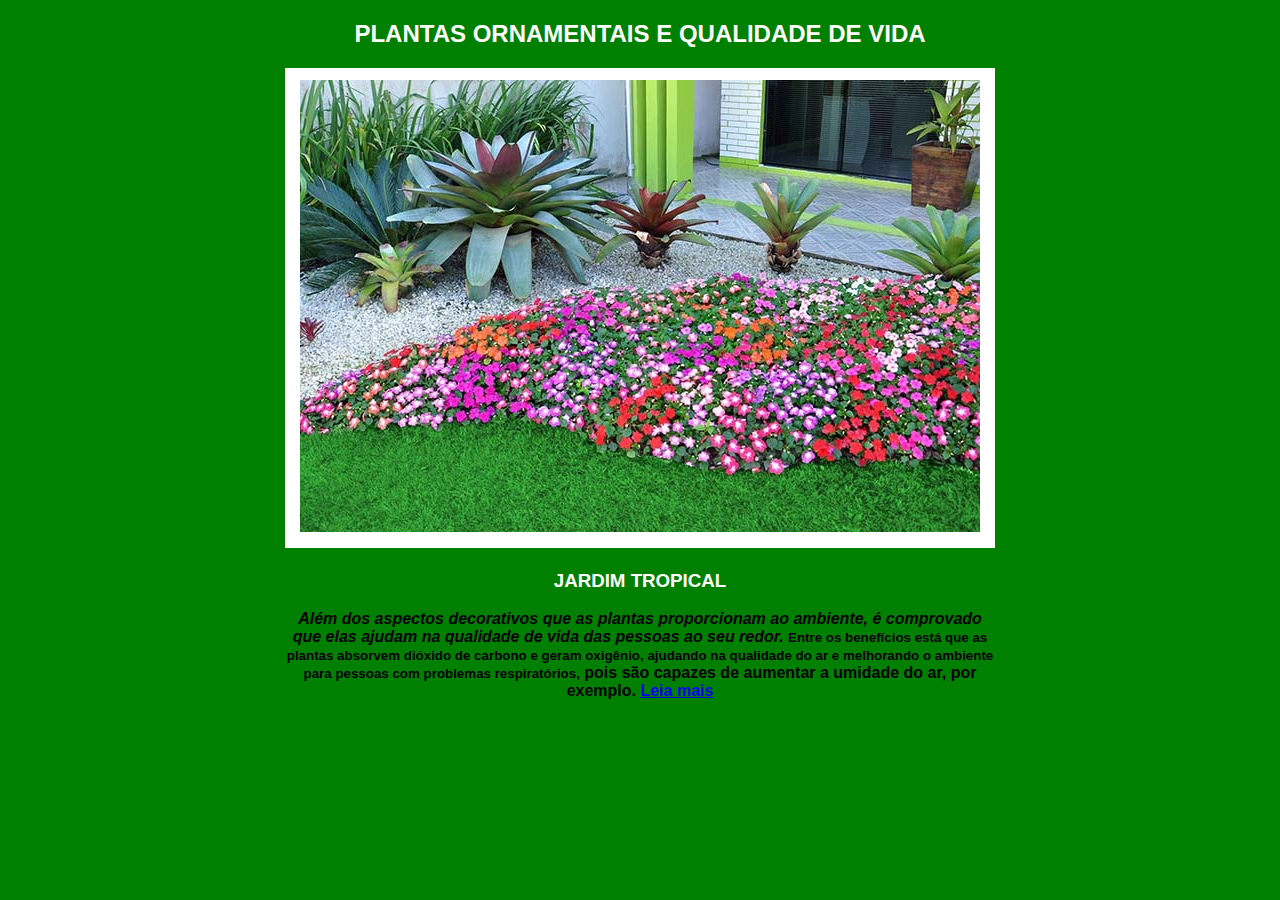
<file: index.html>
<!-- A proposta da atividade é de criar imagens usando área  mapeadas-->

<!DOCTYPE html>
<html>
<head>
	<title>Segundo exercício</title>
	<meta charset="utf-8">
	<link rel="stylesheet" type="text/css" href="css/estilo.css">
</head>
<body>
	<h2>Plantas ornamentais e qualidade de vida</h2>

	<center>
		<table class="table">
			<tr>
				<th>	
					<img src="img/Paisagismo.jpg" alt="Jardim tropical" usemap="#bromelia">
						<map name="bromelia">					
							<area shape="rect" coords="129,52, 287,198" href="bromelia.html" alt="Bromélias">
							<area shape="circle" coords=" 65,125, 40" href="cicajaponesa.html" alt="Cica Japonesa">
							<area shape="poly" coords="10,319, 110,265, 244,221, 295,205, 359,209, 434,191, 520,197, 623,195, 673,204,674,379, 484, 391, 316, 314, 210,330, 97,344, 3,350" href="mariasemvergonha.html">
							<area shape="poly" coords="7,446,6,354, 95,352, 194,341, 368,382,446,395, 560,384, 648,382,675,393, 674,449, 294,446, 13,446" href="grama.html">
						</map>
					</th>
				</tr>
			</table>
			
			<table class="table1">
				<tr>
					<th>
						<h3>Jardim tropical</h3>
							<i>Além dos aspectos decorativos que as plantas proporcionam ao ambiente,</i> <em>é comprovado que elas ajudam na qualidade de vida das pessoas ao seu redor. </em><small>Entre os benefícios está que as plantas absorvem dióxido de carbono e geram oxigênio, ajudando na qualidade do ar e melhorando o ambiente para pessoas com problemas respiratórios,</small><b> pois são capazes de aumentar a umidade do ar, por exemplo.</b>
							
			<a href="http://gideaopaisagismo.com/paisagismo-o-verde-traz-bem-estar-e-mais-saude/">Leia mais</a>
					</th>
				</tr>
			</table>

			</center>

			

		
</body>
</html>
</file>
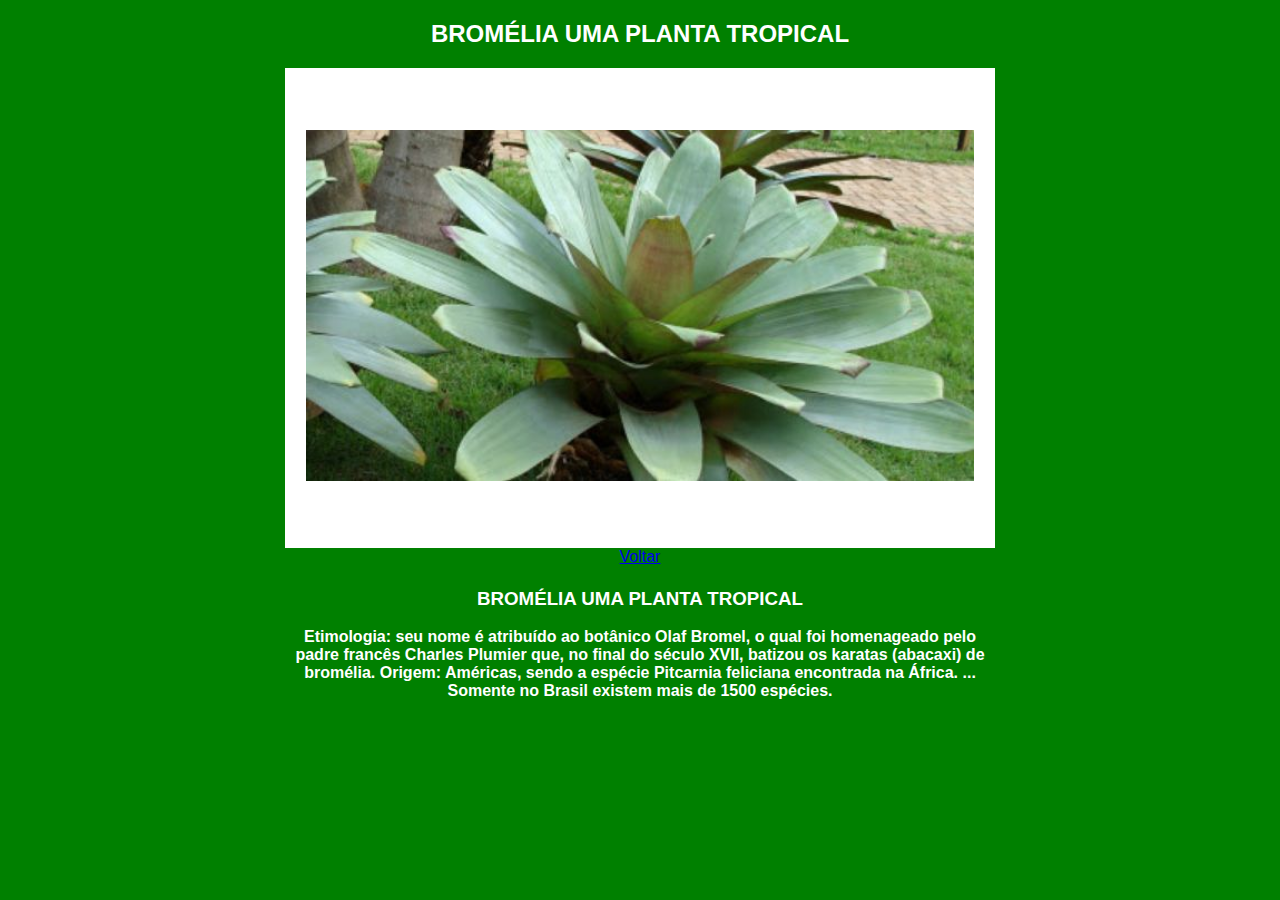
<file: bromelia.html>
<!DOCTYPE html>
<html>
<head>
	<title>Exemplo de bromélias</title>
	<meta charset="utf-8">
	<link rel="stylesheet" type="text/css" href="css/estilo.css">
</head>
<body>
	<h2>Bromélia uma planta tropical</h2>	
	<center>
		<table class="table">
			<tr>
				<th>	
					<img src="img/bromelia.jpg" width="95%" alt="Jardim tropical" usemap="#bromelia">
						
					</th>
				</tr>
			</table>
			
			<table class="table1">
				<tr>
					<th>
						<h3>Bromélia uma planta tropical</h3>

						<p>
							Etimologia: seu nome é atribuído ao botânico Olaf Bromel, o qual foi homenageado pelo padre francês Charles Plumier que, no final do século XVII, batizou os karatas (abacaxi) de bromélia. Origem: Américas, sendo a espécie Pitcarnia feliciana encontrada na África. ... Somente no Brasil existem mais de 1500 espécies.
						</p>							
					</th>
				</tr>
				<a href="index.html">Voltar</a>
		</table>
	</center>		
</body>
</html>
</file>
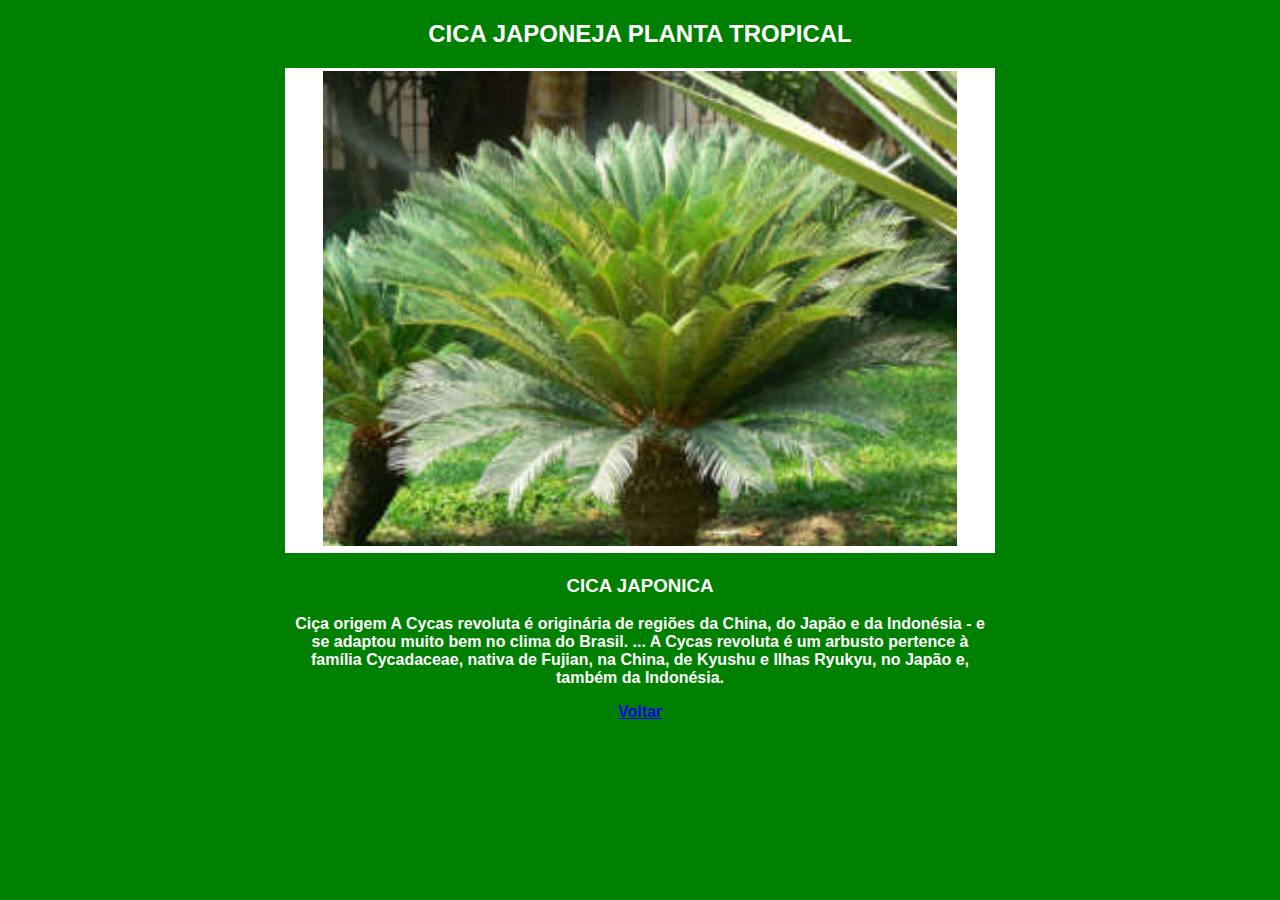
<file: cicajaponesa.html>
<!DOCTYPE html>
<html>
<head>
	<title>Exemplo de Cica Japonesa</title>
	<meta charset="utf-8">
	<link rel="stylesheet" type="text/css" href="css/estilo.css">
</head>
<body>
	<h2>Cica Japoneja planta tropical</h2>	
	<center>
		<table class="table">
			<tr>
				<th>	
					<img src="img/cicajaponesa.jpg" width="90%" alt="Jardim tropical" usemap="#cicajaponesa">
				<map name="cicajaponesa">
					<area shape="rect" coords="129,52, 287,198" href="cicajaponesa.html">
				</map>
						
					</th>
				</tr>
			</table>
			
			<table class="table1">
				<tr>
					<th>
						<h3>Cica Japonica</h3>

						<p>
							Ciça origem
							A Cycas revoluta é originária de regiões da China, do Japão e da Indonésia - e se adaptou muito bem no clima do Brasil. ... A Cycas revoluta é um arbusto pertence à família Cycadaceae, nativa de Fujian, na China, de Kyushu e Ilhas Ryukyu, no Japão e, também da Indonésia.
						</p>
							<a href="index.html">Voltar</a>						
					</th>
				</tr>
			</table>
	</center>		
		
</body>
</html>
</file>
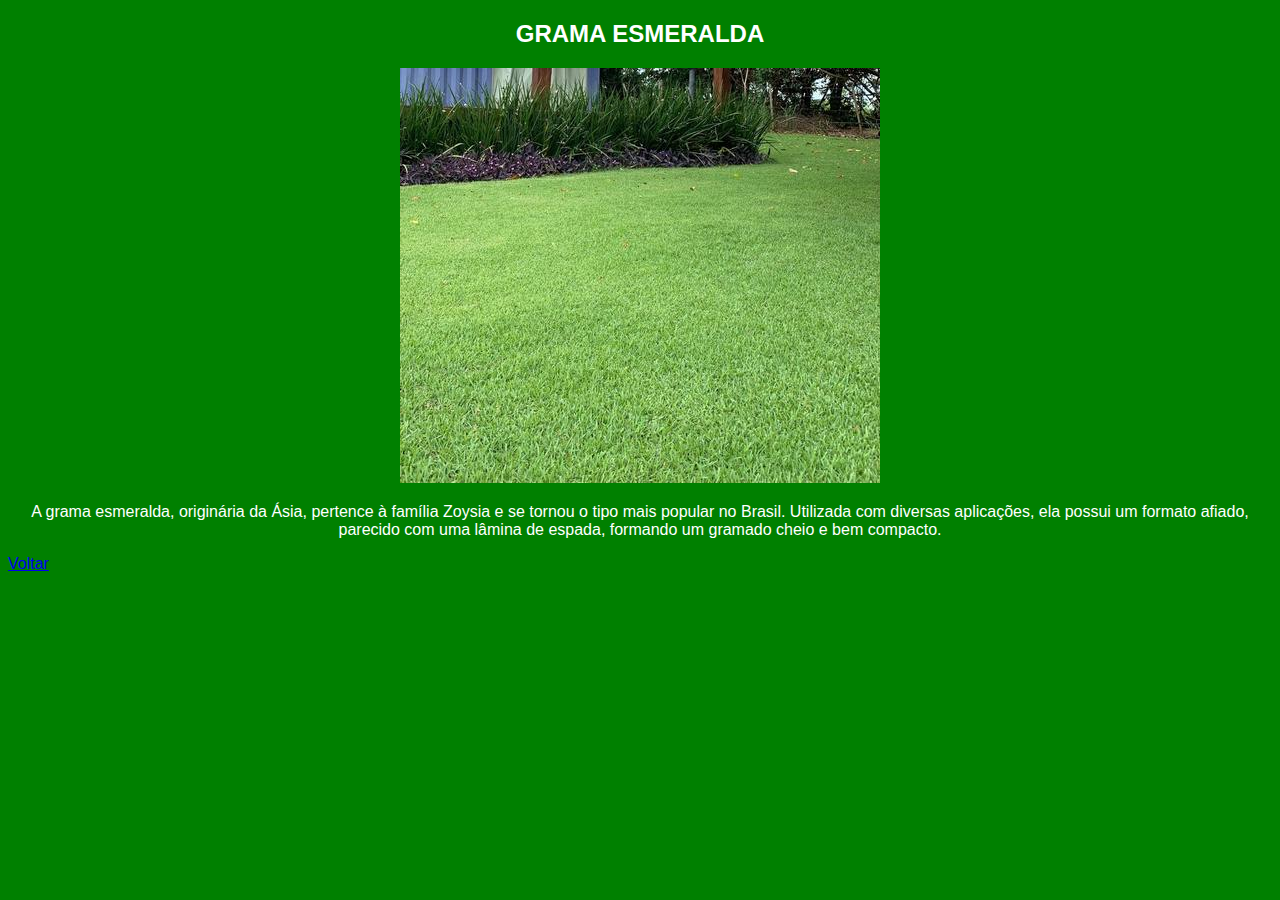
<file: grama.html>
<!DOCTYPE html>
<html>
<head>
	<title>Grama Esmeralda</title>
	<meta charset="utf-8">
	<link rel="stylesheet" type="text/css" href="css/estilo.css">
</head>
<body>
	<h2>Grama Esmeralda</h2>
	
			<center><img src="img/gramaesmeralda.jpg" alt="Jardim tropical" usemap="#grama">
				<map name="gramaesmeralda">
					<area shape="rect" coords="129,52, 287,198" href="gramaesmeralda.html">
				</map>
			</center>
			<p>A grama esmeralda, originária da Ásia, pertence à família Zoysia e se tornou o tipo mais popular no Brasil. Utilizada com diversas aplicações, ela possui um formato afiado, parecido com uma lâmina de espada, formando um gramado cheio e bem compacto.</p>
			<a href="index.html">Voltar</a>
		
</body>
</html>
</file>
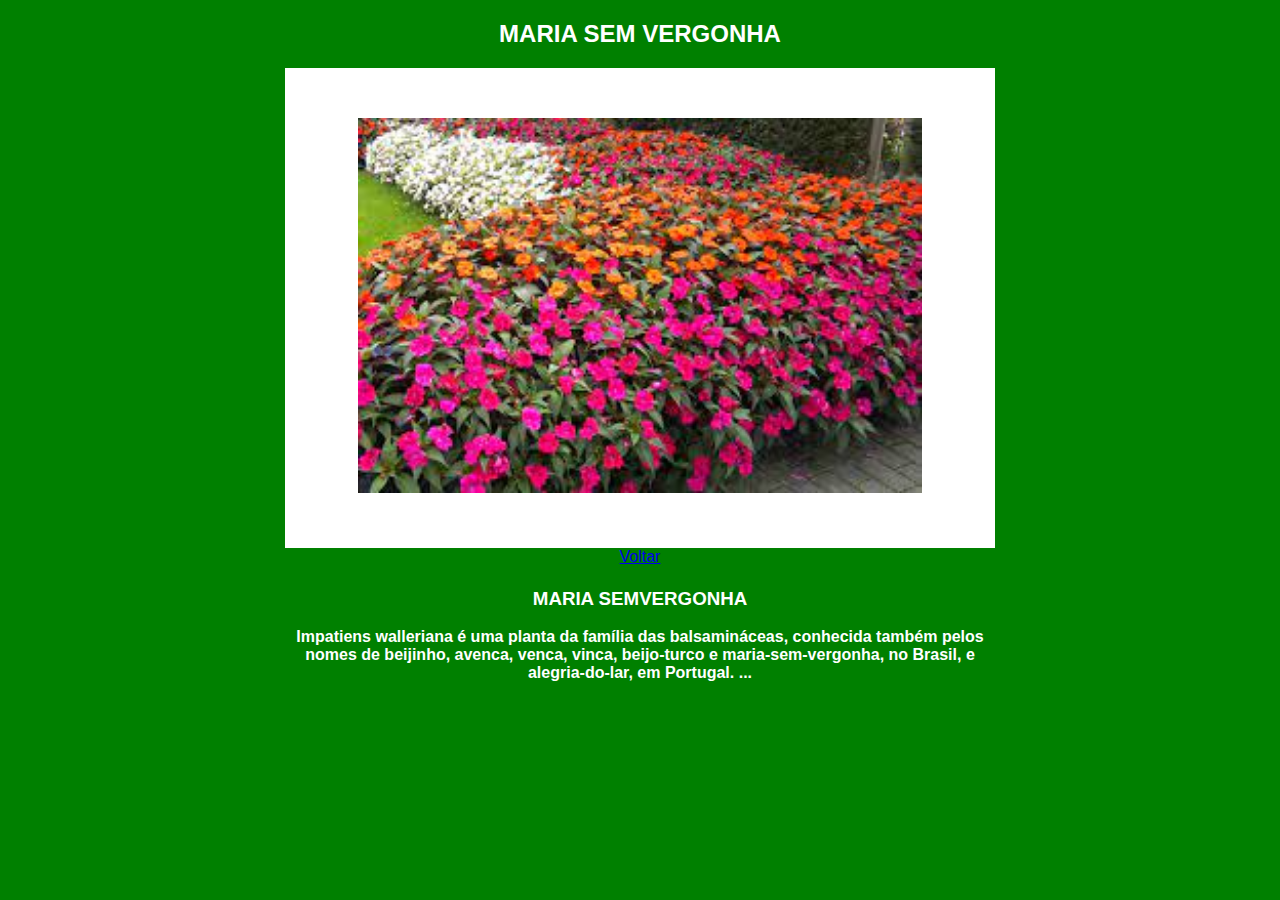
<file: mariasemvergonha.html>
<!DOCTYPE html>
<html>
<head>
	<title>Exemplo de forração de Maria sem vergonha</title>
	<meta charset="utf-8">
	<link rel="stylesheet" type="text/css" href="css/estilo.css">
</head>
<body>
	<center>
		<h2>Maria sem vergonha</h2>	
			<table class="table">
				<tr>
					<th>	
						<img src="img/mariasemvergonha.jpg" width="80%" alt="Jardim tropical" usemap="#mariasemvergonha">						
					</th>
				</tr>
			</table>			
			<table class="table1">
				<tr>
					<th>
						<h3>Maria semvergonha</h3>
							<p>Impatiens walleriana é uma planta da família das balsamináceas, conhecida também pelos nomes de beijinho, avenca, venca, vinca, beijo-turco e maria-sem-vergonha, no Brasil, e alegria-do-lar, em Portugal. ... 
							</p>						
					</th>
				</tr>
				<a href="index.html">Voltar</a>
		</table>
	</center>		
		
</body>
</html>
</file>
<file: css/estilo.css>
body{
	font-family: "Trebuchet MS", Helvetica, sans-serif;
	background: green;
}
h2,h3{
	color: white;
	text-align: center;
	text-transform: uppercase;
}


p{
	color: #fff;
	text-align: center;
}
.table{
	
	width: 710px;
	height: 480px;
	background: white;
}
.table1{	
	width: 715px;
	height: 80px;
	background: green;
}
</file>
